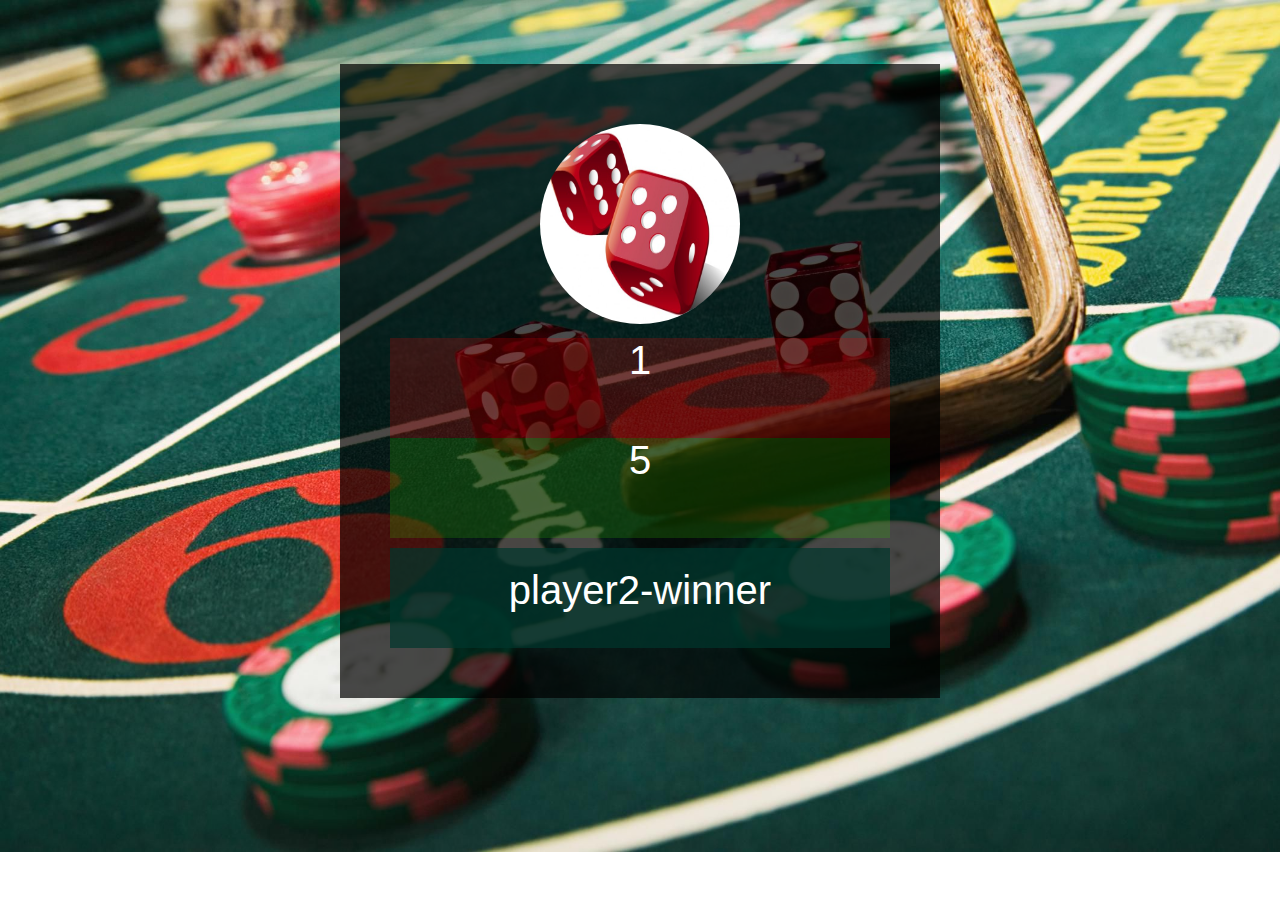
<file: dadi-JS/index.html>
<!DOCTYPE html>
<html lang="en" dir="ltr">
  <head>
    <meta charset="utf-8">
    <title>dadi-js</title>
    <link rel="stylesheet" href="style.css">
  </head>
  <div class="box">
    <img src="dadi.jpg" alt="" class="box-img">
    <div class="Giocatore-1">
      <div id="player1"></div>
    </div>
    <div class="Giocatore-2">
      <div id="player2"></div>
    </div>
    <div class="winner">
    <div id="the_winner_is"></div>
    </div>



    <script src=main.js></script>
  </body>


</html>
</file>
<file: dadi-JS/style.css>
body{
  margin:0;
  padding: 0;
  background: url(bg.jpg) no-repeat;
  background-size: cover;


}
.box{
  width: 500px;
  background: rgba(0, 0, 0, 0.7);
  padding:50px;
  margin: auto;
  margin-top: 5%;
  color : white;
  text-align: center;
  font-family: sans-serif;

}
.box-img{
  border-radius: 50%;
  width: 200px;
  height: 200px;
  padding: 10px;
  background-size: cover;
}
.Giocatore-1{
  width: 500px;
  height: 100px;
  background-color: rgba(255,0,0,0.2);
  font-size: 40px;

}
.Giocatore-2{
  width: 500px;
  height: 100px;
  background-color: rgba(51,204,0,0.2);
  font-size: 40px;
}
.winner{
  width: 500px;
  height: 100px;
  background-color: rgba(0, 54, 44, 0.7);
}

#the_winner_is {

  height: 210px;
  margin: 10px;
  padding: 20px;

  font-size: 40px;
  text-align: center;

}
</file>
